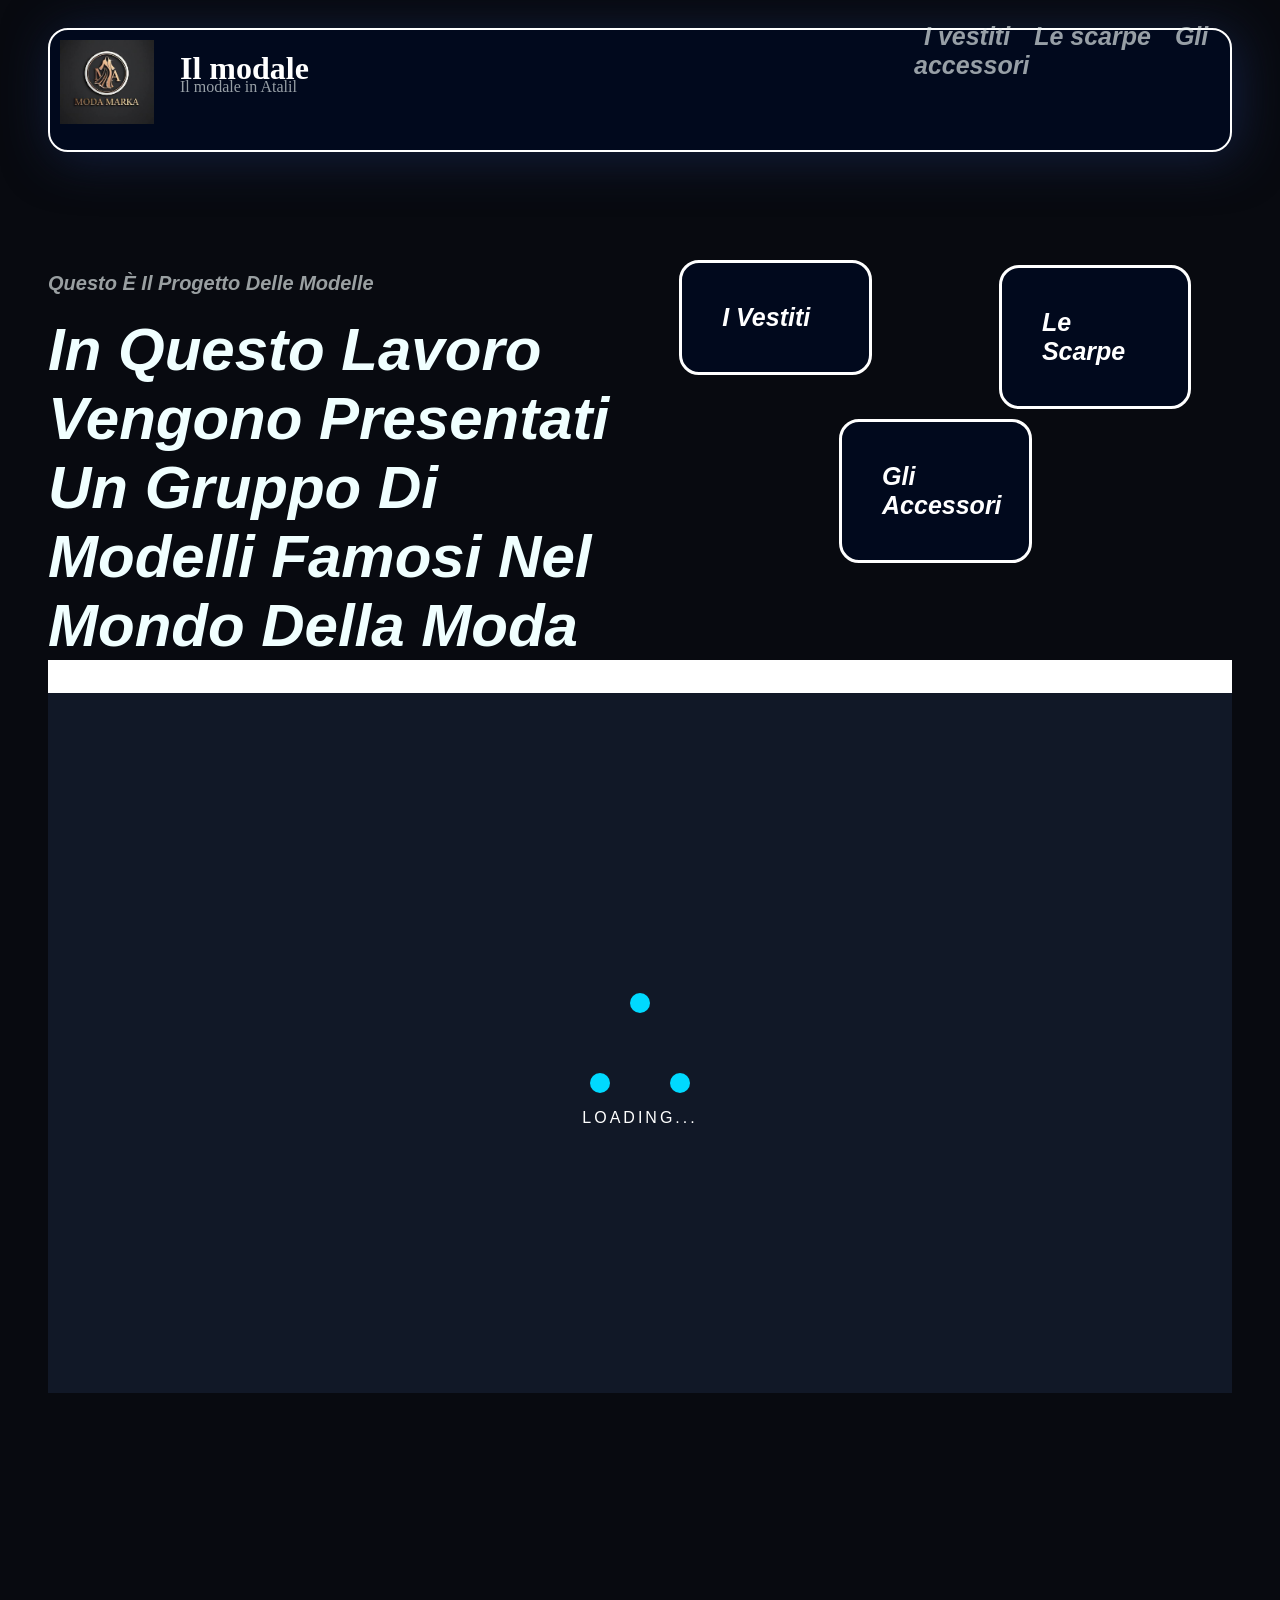
<file: index.html>
<!DOCTYPE html>
<html lang="en">
<head>
    <meta charset="UTF-8">
    <meta name="viewport" content="width=device-width, initial-scale=1.0">
    <title>Document</title>
    <link rel="stylesheet" href="style.css">
</head>
<body>
    <header>
        <img src="images.jpg" alt="">
        <h1>Il modale</h1>
        <p class="p2">Il modale in Atalil</p>
        <nav>
                <a target="zone" href="I vestiti.html">I vestiti</a>
                <a target="zone" href=" Le scarpe.html"> Le scarpe</a>
                <a target="zone" href="Gli accessori.html"> Gli accessori</a>
        </nav>
    </header>
    <article class="a1">
        <section class="s1">
            <p class="p1">Questo è il progetto delle modelle</p>
            In questo lavoro vengono presentati un gruppo di modelli famosi nel mondo della moda
        </section>
        <article class="a2">
            <div class="d1">
                I vestiti
            </div>
            <div class="d2">Le scarpe</div>
            <div class="d3"> Gli accessori</div>
        </article>
    </article>
    <main>
        <section class="s2">
            <iframe src="animetion.html" name="zone" frameborder="0"></iframe>
        </section>
    </main>
</body>
</html>
</file>
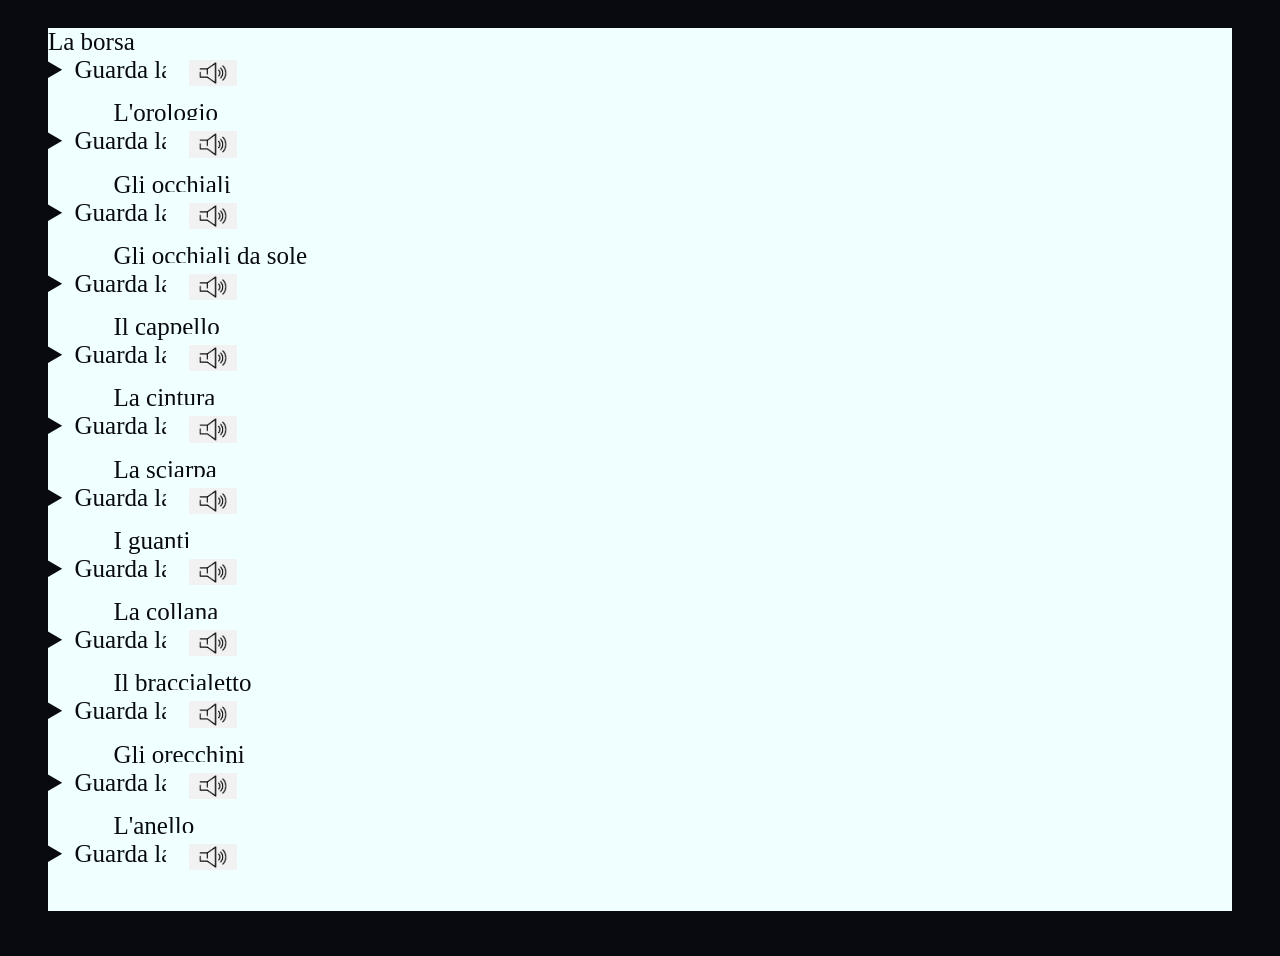
<file: Gli accessori.html>
<!DOCTYPE html>
<html lang="en">
<head>
    <meta charset="UTF-8">
    <meta name="viewport" content="width=device-width, initial-scale=1.0">
    <title>Document</title>
    <link rel="stylesheet" href="style.css">
    <script src="control.js"></script>
</head>
<body>
    <main style="background-color: azure; width: 100%;">
        <span>
    La borsa
    <details>
        <summary>Guarda la foto</summary>
        <img src="images (19).jpg" alt="" width="2%">
    </details>
    <button><img src="png-transparent-sound-button-music-button-angle-text-acoustic-wave.png" alt="" class="i1" onclick="borsa()"></button>
</span>

<span>
    L'orologio
    <details>
        <summary>Guarda la foto</summary>
        <img src="images (20).jpg" alt="" width="2%">
    </details>
    <button><img src="png-transparent-sound-button-music-button-angle-text-acoustic-wave.png" alt="" class="i1" onclick="orologio()"></button>
</span>

<span>
    Gli occhiali
    <details>
        <summary>Guarda la foto</summary>
        <img src="images (21).jpg" alt="" width="2%">
    </details>
    <button><img src="png-transparent-sound-button-music-button-angle-text-acoustic-wave.png" alt="" class="i1" onclick="occhiali()"></button>
</span>

<span>
    Gli occhiali da sole
    <details>
        <summary>Guarda la foto</summary>
        <img src="images (22).jpg" alt="" width="2%">
    </details>
    <button><img src="png-transparent-sound-button-music-button-angle-text-acoustic-wave.png" alt="" class="i1" onclick="sole()"></button>
</span>

<span>
    Il cappello
    <details>
        <summary>Guarda la foto</summary>
        <img src="images (23).jpg" alt="" width="2%">
    </details>
    <button><img src="png-transparent-sound-button-music-button-angle-text-acoustic-wave.png" alt="" class="i1" onclick="cappello()"></button>
</span>

<span>
    La cintura
    <details>
        <summary>Guarda la foto</summary>
        <img src="images (24).jpg" alt="" width="2%">
    </details>
    <button><img src="png-transparent-sound-button-music-button-angle-text-acoustic-wave.png" alt="" class="i1" onclick="cintura()"></button>
</span>

<span>
    La sciarpa
    <details>
        <summary>Guarda la foto</summary>
        <img src="images (25).jpg" alt="" width="2%">
    </details>
    <button><img src="png-transparent-sound-button-music-button-angle-text-acoustic-wave.png" alt="" class="i1" onclick="sciarpa()"></button>
</span>

<span>
    I guanti
    <details>
        <summary>Guarda la foto</summary>
        <img src="images (26).jpg" alt="" width="2%">
    </details>
    <button><img src="png-transparent-sound-button-music-button-angle-text-acoustic-wave.png" alt="" class="i1" onclick="guanti()"></button>
</span>

<span>
    La collana
    <details>
        <summary>Guarda la foto</summary>
        <img src="images (27).jpg" alt="" width="2%">
    </details>
    <button><img src="png-transparent-sound-button-music-button-angle-text-acoustic-wave.png" alt="" class="i1" onclick="collana()"></button>
</span>

<span>
    Il braccialetto
    <details>
        <summary>Guarda la foto</summary>
        <img src="images (28).jpg" alt="" width="2%">
    </details>
    <button><img src="png-transparent-sound-button-music-button-angle-text-acoustic-wave.png" alt="" class="i1" onclick="braccialetto()"></button>
</span>

<span>
    Gli orecchini
    <details>
        <summary>Guarda la foto</summary>
        <img src="images (29).jpg" alt="" width="2%">
    </details>
    <button><img src="png-transparent-sound-button-music-button-angle-text-acoustic-wave.png" alt="" class="i1" onclick="orecchini()"></button>
</span>

<span>
    L'anello
    <details>
        <summary>Guarda la foto</summary>
        <img src="images (30).jpg" alt="" width="2%">
    </details>
    <button><img src="png-transparent-sound-button-music-button-angle-text-acoustic-wave.png" alt="" class="i1" onclick="anello()"></button>
</span>
    </main>
</body>
</html>
</file>
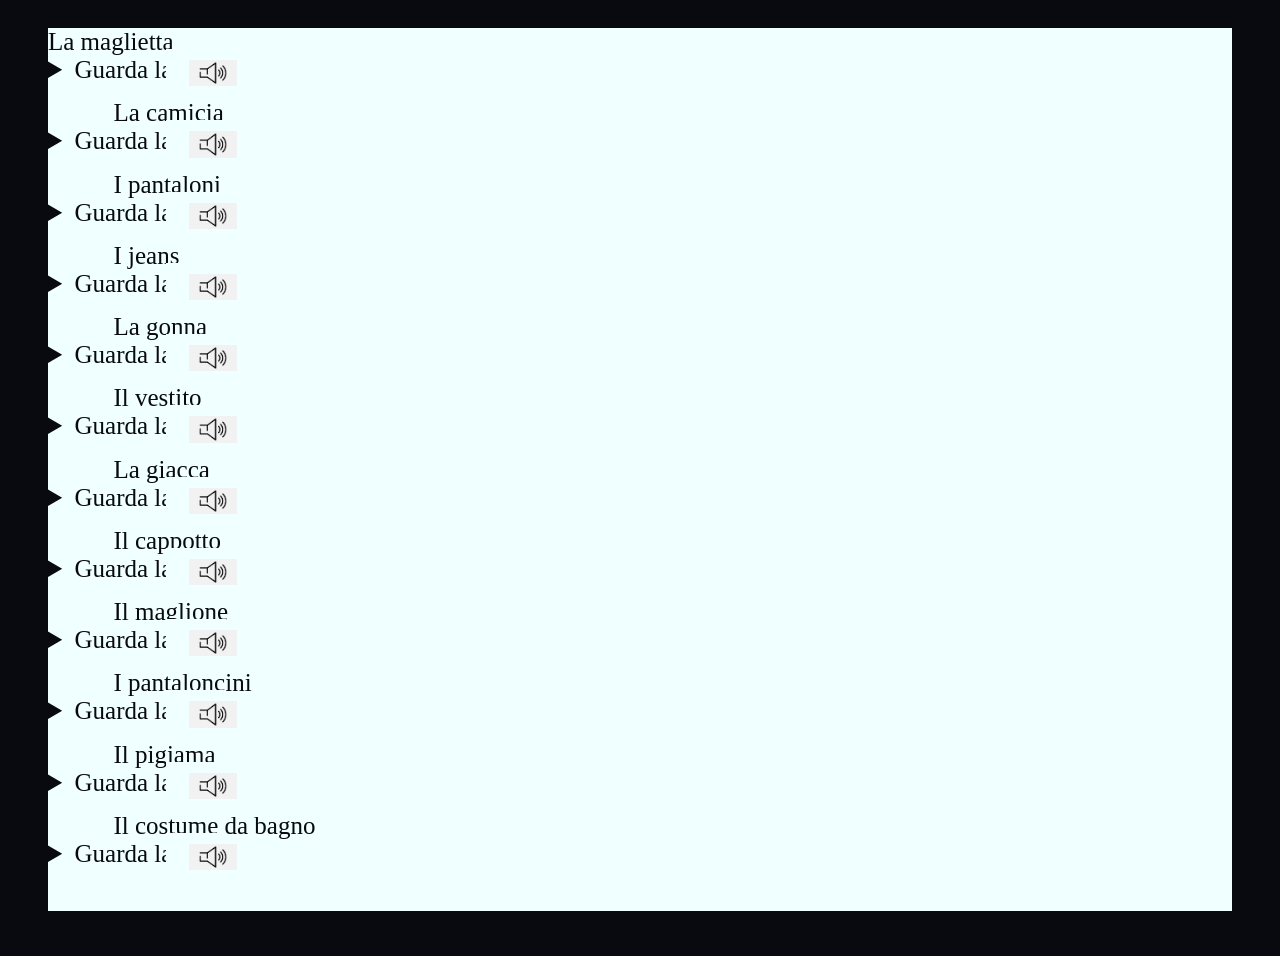
<file: I vestiti.html>
<!DOCTYPE html>
<html lang="en">
<head>
    <meta charset="UTF-8">
    <meta name="viewport" content="width=device-width, initial-scale=1.0">
    <title>Document</title>
    <link rel="stylesheet" href="style.css">
    <script src="control.js"></script>

</head>
<body>
    <main style="background-color: azure; width: 100%;">
        <span>
            La maglietta
            <details>
                <summary>
                    Guarda la foto
                </summary>
                <img src="images (1).jpg" alt="" width="2%">
            </details>
            <button><img src="png-transparent-sound-button-music-button-angle-text-acoustic-wave.png" alt="" class="i1" onclick="maglietta()"></button>
        </span>
        <span>
            La  camicia
            <details>
                <summary>
                    Guarda la foto
                </summary>
                <img src="images (2).jpg" alt="" width="2%">
            </details>
            <button><img src="png-transparent-sound-button-music-button-angle-text-acoustic-wave.png" alt="" class="i1" onclick="camicia()"></button>
        </span>
        <span>
            I pantaloni
            <details>
                <summary>
                    Guarda la foto
                </summary>
                <img src="images (3).jpg" alt="" width="2%">
            </details>
            <button><img src="png-transparent-sound-button-music-button-angle-text-acoustic-wave.png" alt="" class="i1" onclick="pantaloni()"></button>
        </span>
        <span>
            I jeans
            <details>
                <summary>
                    Guarda la foto
                </summary>
                <img src="images (4).jpg" alt="" width="2%">
            </details>
            <button><img src="png-transparent-sound-button-music-button-angle-text-acoustic-wave.png" alt="" class="i1" onclick="jeans()"></button>
        </span>
        <span>
            La gonna
            <details>
                <summary>
                    Guarda la foto
                </summary>
                <img src="images (5).jpg" alt="" width="2%">
            </details>
            <button><img src="png-transparent-sound-button-music-button-angle-text-acoustic-wave.png" alt="" class="i1" onclick="gonna()"></button>
        </span>



<span>
    Il vestito
    <details>
        <summary>Guarda la foto</summary>
        <img src="images (6).jpg" alt="" width="2%">
    </details>
    <button><img src="png-transparent-sound-button-music-button-angle-text-acoustic-wave.png" alt="" class="i1" onclick="vestito()"></button>
</span>

<span>
    La giacca
    <details>
        <summary>Guarda la foto</summary>
        <img src="images (7).jpg" alt="" width="2%">
    </details>
    <button><img src="png-transparent-sound-button-music-button-angle-text-acoustic-wave.png" alt="" class="i1" onclick="giacca()"></button>
</span>

<span>
    Il cappotto
    <details>
        <summary>Guarda la foto</summary>
        <img src="images (8).jpg" alt="" width="2%">
    </details>
    <button><img src="png-transparent-sound-button-music-button-angle-text-acoustic-wave.png" alt="" class="i1" onclick="cappotto()"></button>
</span>

<span>
    Il maglione
    <details>
        <summary>Guarda la foto</summary>
        <img src="images (9).jpg" alt="" width="2%">
    </details>
    <button><img src="png-transparent-sound-button-music-button-angle-text-acoustic-wave.png" alt="" class="i1" onclick="maglione()"></button>
</span>

<span>
    I pantaloncini
    <details>
        <summary>Guarda la foto</summary>
        <img src="images (10).jpg" alt="" width="2%">
    </details>
    <button><img src="png-transparent-sound-button-music-button-angle-text-acoustic-wave.png" alt="" class="i1" onclick="pantaloncini()"></button>
</span>

<span>
    Il pigiama
    <details>
        <summary>Guarda la foto</summary>
        <img src="images (11).jpg" alt="" width="2%">
    </details>
    <button><img src="png-transparent-sound-button-music-button-angle-text-acoustic-wave.png" alt="" class="i1" onclick="pigiama()"></button>
</span>

<span>
    Il costume da bagno
    <details>
        <summary>Guarda la foto</summary>
        <img src="images (12).jpg" alt="" width="2%">
    </details>
    <button><img src="png-transparent-sound-button-music-button-angle-text-acoustic-wave.png" alt="" class="i1" onclick="costume()"></button>
</span>
    </main>
</body>
</html>
</file>
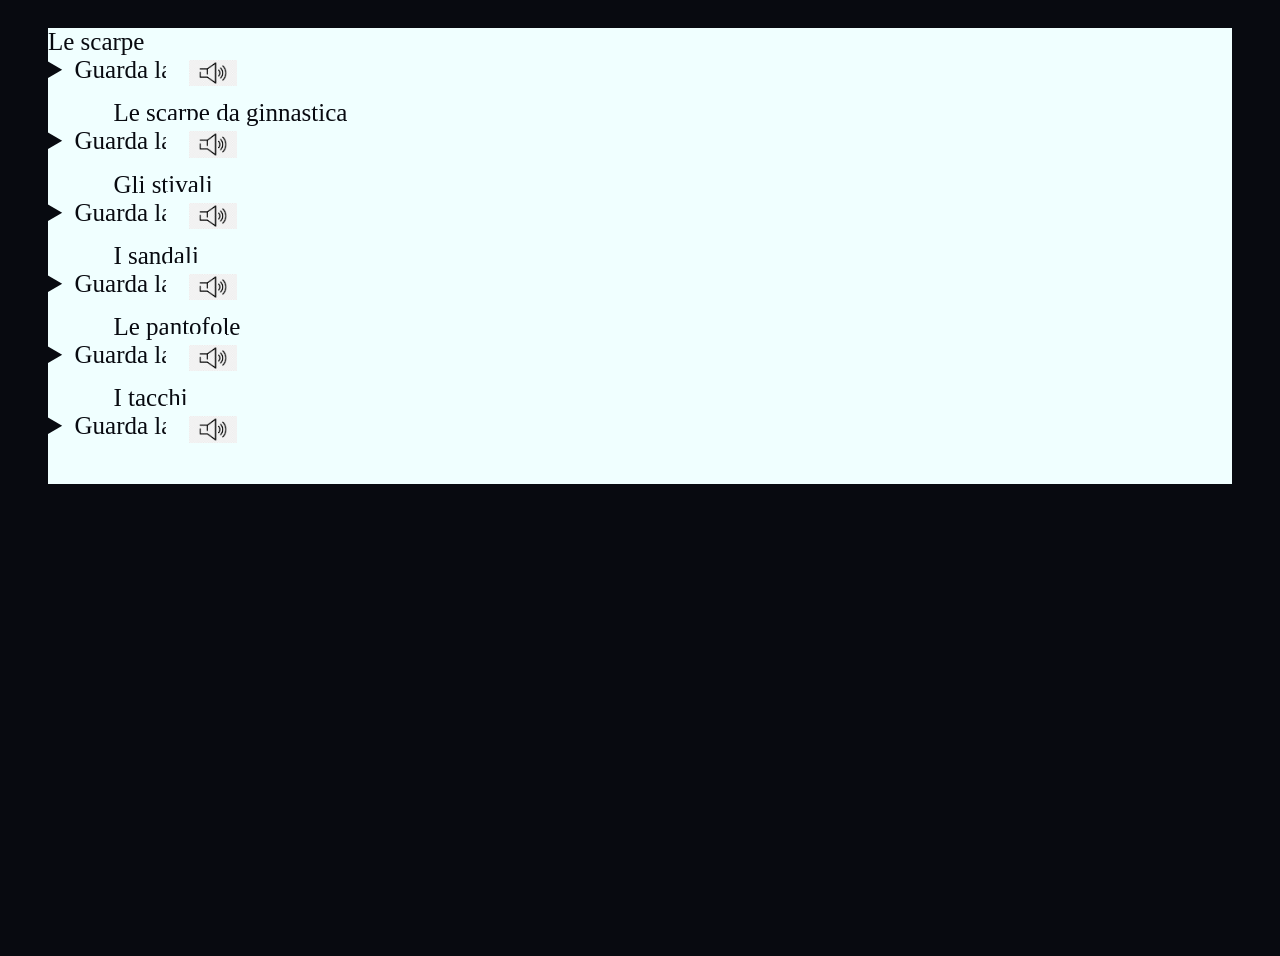
<file: Le scarpe.html>
<!DOCTYPE html>
<html lang="en">
<head>
    <meta charset="UTF-8">
    <meta name="viewport" content="width=device-width, initial-scale=1.0">
    <title>Document</title>
    <link rel="stylesheet" href="style.css">
    <script src="control.js"></script>
</head>
<body>
    <main style="background-color: azure; width: 100%;">
        <span>
    Le scarpe
    <details>
        <summary>Guarda la foto</summary>
        <img src="images (13).jpg" alt="" width="2%">
    </details>
    <button><img src="png-transparent-sound-button-music-button-angle-text-acoustic-wave.png" alt="" class="i1" onclick="scarpe()"></button>
</span>

<span>
    Le scarpe da ginnastica
    <details>
        <summary>Guarda la foto</summary>
        <img src="images (14).jpg" alt="" width="2%">
    </details>
    <button><img src="png-transparent-sound-button-music-button-angle-text-acoustic-wave.png" alt="" class="i1" onclick="ginnastica()"></button>
</span>

<span>
    Gli stivali
    <details>
        <summary>Guarda la foto</summary>
        <img src="images (15).jpg" alt="" width="2%">
    </details>
    <button><img src="png-transparent-sound-button-music-button-angle-text-acoustic-wave.png" alt="" class="i1" onclick="stivali()"></button>
</span>

<span>
    I sandali
    <details>
        <summary>Guarda la foto</summary>
        <img src="images (16).jpg" alt="" width="2%">
    </details>
    <button><img src="png-transparent-sound-button-music-button-angle-text-acoustic-wave.png" alt="" class="i1" onclick="sandali()"></button>
</span>

<span>
    Le pantofole
    <details>
        <summary>Guarda la foto</summary>
        <img src="images (17).jpg" alt="" width="2%">
    </details>
    <button><img src="png-transparent-sound-button-music-button-angle-text-acoustic-wave.png" alt="" class="i1" onclick="pantofole()"></button>
</span>

<span>
    I tacchi
    <details>
        <summary>Guarda la foto</summary>
        <img src="images (18).jpg" alt="" width="2%">
    </details>
    <button><img src="png-transparent-sound-button-music-button-angle-text-acoustic-wave.png" alt="" class="i1" onclick="tacchi()"></button>
</span>

    </main>
</body>
</html>
</file>
<file: style.css>
body{
    background-color: #080a10; 
    color: #ffffff;
    min-height: 100vh;
    padding: 20px 40px;
}
header{
    border: 2px solid white;
    border-radius: 20px;
    background-color: #01091d ;
    box-shadow: 5px 5px 50px #142040;
    height: 120px;
    
}
img{
    width: 8%;
    margin-top:10px ;
    margin-left:10px ;
}
h1{
    position: relative;
    left: 130px;
    bottom: 100px;
}
.p2{
    position: relative;
    left: 130px;
    bottom: 130px;  
    color: rgba(230, 238, 238, 0.653); 
}
nav{
    border:none;
    width: 30%;
    float: right;
    position: relative;
    bottom: 220px;
}
a{
    text-decoration: none;
    color:rgba(230, 238, 238, 0.653) ;
    margin: 10px;
    border: none;
    position: relative;
    left: 38px;
    font-size: 25px;
    transition: 0.2s;
    font-family: 'Gill Sans', 'Gill Sans MT', Calibri, 'Trebuchet MS', sans-serif;
    font-weight: bolder;
    font-style: italic;
}
a:hover{
    color: white;
}
.a1{
    position: relative;
    top: 100px;
}
.s1{
    border: none;
    width: 50%;
    font-size: 60px;
    font-family: 'Gill Sans', 'Gill Sans MT', Calibri, 'Trebuchet MS', sans-serif;
    font-weight: bolder;
    font-style: italic;
    text-transform: capitalize;
    color: azure;
    bottom: 50px;
}
.p1{
  
    color: rgba(230, 238, 238, 0.653);
    font-size: 20px;
}
.a2{
    border:none ;
    width: 45%;
    float: right;
    position: relative;
    bottom: 420px;
    padding: 20px;
}
div{
    border: 3px solid white;
    padding: 40px;
    width: 20%;
    border-radius: 20px;
    background-color: #01091d;
    font-size: 25px;
    font-family: 'Gill Sans', 'Gill Sans MT', Calibri, 'Trebuchet MS', sans-serif;
    font-weight: bolder;
    font-style: italic;
    text-transform: capitalize;
    transition: 1s;
}
div:hover{
    transform: scale(1.1);
    border: 5px solid rgb(201, 241, 241);
    cursor: pointer;
}
.d2{
    position:relative ;
    left: 60%;
    bottom: 110px;
}
.d3{
     position:relative ;
    left: 30%;
    bottom: 100px;
}
.s2{
    position: relative;
    top: 100px;
    width: 100%;
    height: 700px;
    background-color: #ffffff;
}
iframe{
    width: 100%;
    position: relative;
    bottom: 410px;
    height: 700px;
}
button{
    border: none;
    width: 5%;
    background-color: azure;
    position: relative;
    left: 10%;
    bottom: 35px;
}
.i1{
    width: 100%;
    position: relative;
    left: 15%;


}
span{
   font-size: large;
   font-size: 25px;
   color: #080a10;
}
</file>
